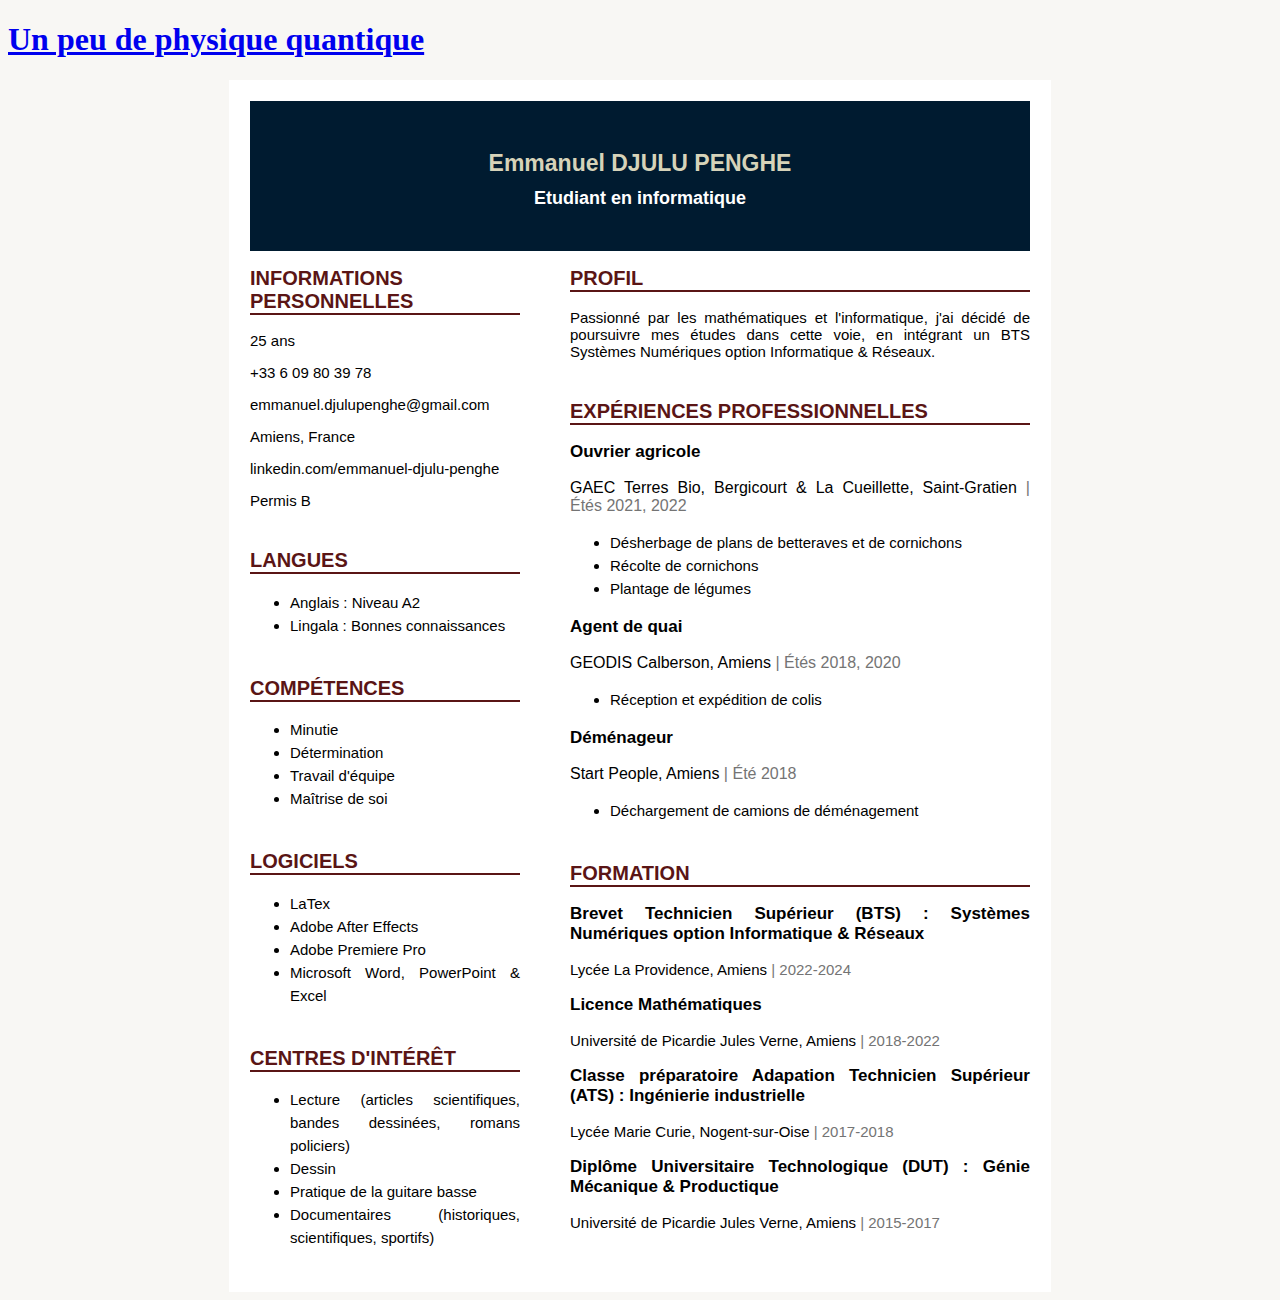
<file: CV (FR).html>
<!DOCTYPE html>
<html>
<head>
    <meta charset='utf-8'>
    <meta http-equiv='X-UA-Compatible' content='IE=edge'>
    <title>CV d'Emmanuel Djulu Penghe (FR)</title>
    <meta name='viewport' content='width=device-width, initial-scale=1'>
    <link rel='stylesheet' type='text/css' media='screen' href='CV (FR).css'>
</head>


<body>

    <!-- en-tête -->
        <header>
            <a href="index.html"><h1 id="titreRetourCV">Un peu de physique quantique</h1></a>
        </header>
    
        
    <!-- contenu -->
        <div class="pageCV">





            <div class="En-tête">
                <div id="NPS">
                    <p id="MonBlaze"><b>Emmanuel DJULU PENGHE</b></p>
                    <p id="MonStatut">Etudiant en informatique</p>
                </div>
            </div>

            <div class="PartieGauche">
                <div class="SectionGauche">
                    <h2>INFORMATIONS PERSONNELLES</h2>
                    <div class="MesInfos">
                        <p>25 ans</p>
                        <p>+33 6 09 80 39 78</p>
                        <p>emmanuel.djulupenghe@gmail.com</p>
                        <p>Amiens, France</p>
                        <p>linkedin.com/emmanuel-djulu-penghe</p>
                        <p>Permis B</p>
                    </div>
                </div>
                <div class="SectionGauche">
                    <h2>LANGUES</h2>
                    <div class="sous-section-gauche">
                        <ul>
                            <li>Anglais : Niveau A2</li>
                            <li>Lingala : Bonnes connaissances</li>
                        </ul>
                    </div>
                </div>
                <div class="SectionGauche">
                    <h2>COMPÉTENCES</h2>
                    <div class="sous-section-gauche">
                        <ul>
                            <li>Minutie</li>
                            <li>Détermination</li>
                            <li>Travail d'équipe</li>
                            <li>Maîtrise de soi</li>
                        </ul>
                    </div>
                </div>
                <div class="SectionGauche">
                    <h2>LOGICIELS</h2>
                    <div class="sous-section-gauche">
                        <ul>
                            <li>LaTex</li>
                            <li>Adobe After Effects</li>
                            <li>Adobe Premiere Pro</li>
                            <li>Microsoft Word, PowerPoint & Excel</li>
                        </ul>
                    </div> 
                </div>
                <div class="SectionGauche">
                    <h2>CENTRES D'INTÉRÊT</h2>
                    <div class="sous-section-gauche">
                        <ul>
                            <li>Lecture (articles scientifiques, bandes dessinées, romans policiers) </li>
                            <li>Dessin</li>
                            <li>Pratique de la guitare basse</li>
                            <li>Documentaires (historiques, scientifiques, sportifs)</li>
                        </ul>
                    </div>
                </div>
            </div>

            <div class="PartieDroite">
                <div class="SectionDroite">
                    <h2>PROFIL</h2>
                    <div class="MaPrésentation">
                        <p>Passionné par les mathématiques et l'informatique, j'ai décidé de poursuivre mes études dans cette voie, en intégrant un BTS Systèmes Numériques option Informatique & Réseaux.</p>
                    </div>
                </div>
                <div class="SectionDroite">
                    <h2>EXPÉRIENCES PROFESSIONNELLES</h2>
                    <div class="sous-section-droite">
                        <p class="Titre">Ouvrier agricole</p>
                        <p class="Entreprise">GAEC Terres Bio, Bergicourt & La Cueillette, Saint-Gratien <span class="Période">| Étés 2021, 2022</span></p>
                        <ul class="Missions">
                            <li>Désherbage de plans de betteraves et de cornichons</li>
                            <li>Récolte de cornichons</li>
                            <li>Plantage de légumes</li>
                        </ul>

                        <p class="Titre">Agent de quai</p>
                        <p class="Entreprise">GEODIS Calberson, Amiens <span class="Période">| Étés 2018, 2020</span></p>
                        <ul class="Missions">
                            <li>Réception et expédition de colis</li>
                        </ul>

                        <p class="Titre">Déménageur</p>
                        <p class="Entreprise">Start People, Amiens <span class="Période">| Été 2018</span></p>
                        <ul class="Missions">
                            <li>Déchargement de camions de déménagement</li>
                        </ul>
                    </div>
                </div>
                <div class="SectionDroite">
                    <h2>FORMATION</h2>
                    <div class="sous-section-droite">
                        <p class="Titre">Brevet Technicien Supérieur (BTS) : Systèmes Numériques option Informatique & Réseaux</p>
                        <p class="Etablissement">Lycée La Providence, Amiens <span class="Période">| 2022-2024</span></p>

                        <p class="Titre">Licence Mathématiques</p>
                        <p class="Etablissement">Université de Picardie Jules Verne, Amiens  <span class="Période">| 2018-2022</span></p>

                        <p class="Titre">Classe préparatoire Adapation Technicien Supérieur (ATS) : Ingénierie industrielle</p>
                        <p class="Etablissement">Lycée Marie Curie, Nogent-sur-Oise  <span class="Période">| 2017-2018</span></p>

                        <p class="Titre">Diplôme Universitaire Technologique (DUT) : Génie Mécanique & Productique</p>
                        <p class="Etablissement">Université de Picardie Jules Verne, Amiens  <span class="Période">| 2015-2017</span></p>
                    </div>
            </div>

        </div>



</body>


</html>
</file>
<file: CV (FR).css>
body{
    background-color: #f8f7f4;
}


.pageCV{
    width: 780px;
    margin: auto;
    font-family: 'Franklin Gothic Medium Cond', 'Franklin Gothic', 'Arial Narrow', Arial, sans-serif;
    font-size: 15px;
    border: 1px solid white;
    padding: 20px;
    background-color: white;
}

/* En-tête */
    .En-tête{
        width : 780px;
        height : 150px;
        background-color: rgb(0, 27, 48);
        margin: 0px;
        text-align: center;
        }

    #NPS{
    padding-top: 33px;
    line-height: 12px;
    }

    #MonBlaze{
    font-size: 23px;
    color: #d6d3b9;
    }

    #MonStatut{
    font-weight: bold;
    font-size: 18px;
    font-family: Arial, Helvetica, sans-serif;
    color: white;
    }
/* Fin En-tête */



/* Partie Gauche */
    .PartieGauche{
    float: left;
    width: 270px;
    }


    .SectionGauche{
    margin-bottom: 40px;
    text-align: justify;
    }

    
    .sous-section-gauche{
    line-height: 23px;
    }
/* Fin Partie Gauche */


/* Partie Droite */
    .PartieDroite{
    margin-left: 320px;
    }

    .SectionDroite{
    margin-bottom: 40px;
    text-align: justify;
    }

        /* Expériences professionnelles */
            .Entreprise{
            font-weight: normal;
            font-size: 16px;
            }
    
            .Missions{
            line-height: 23px;
            }
    
            .Période{
            color : #747474 ;
            }
        /* Fin Expériences Professionnelles */
/* Fin Partie Droite */


/* Caractéristiques des titres */
    h2{
    font-size: 20px;
    color: #5a1515;
    border-bottom: 2px solid #5a1515;
    }

    .Titre{
    font-weight: bold;
    font-size: 17px;
    }
/* Fin Caractéristiques des titres */
</file>
